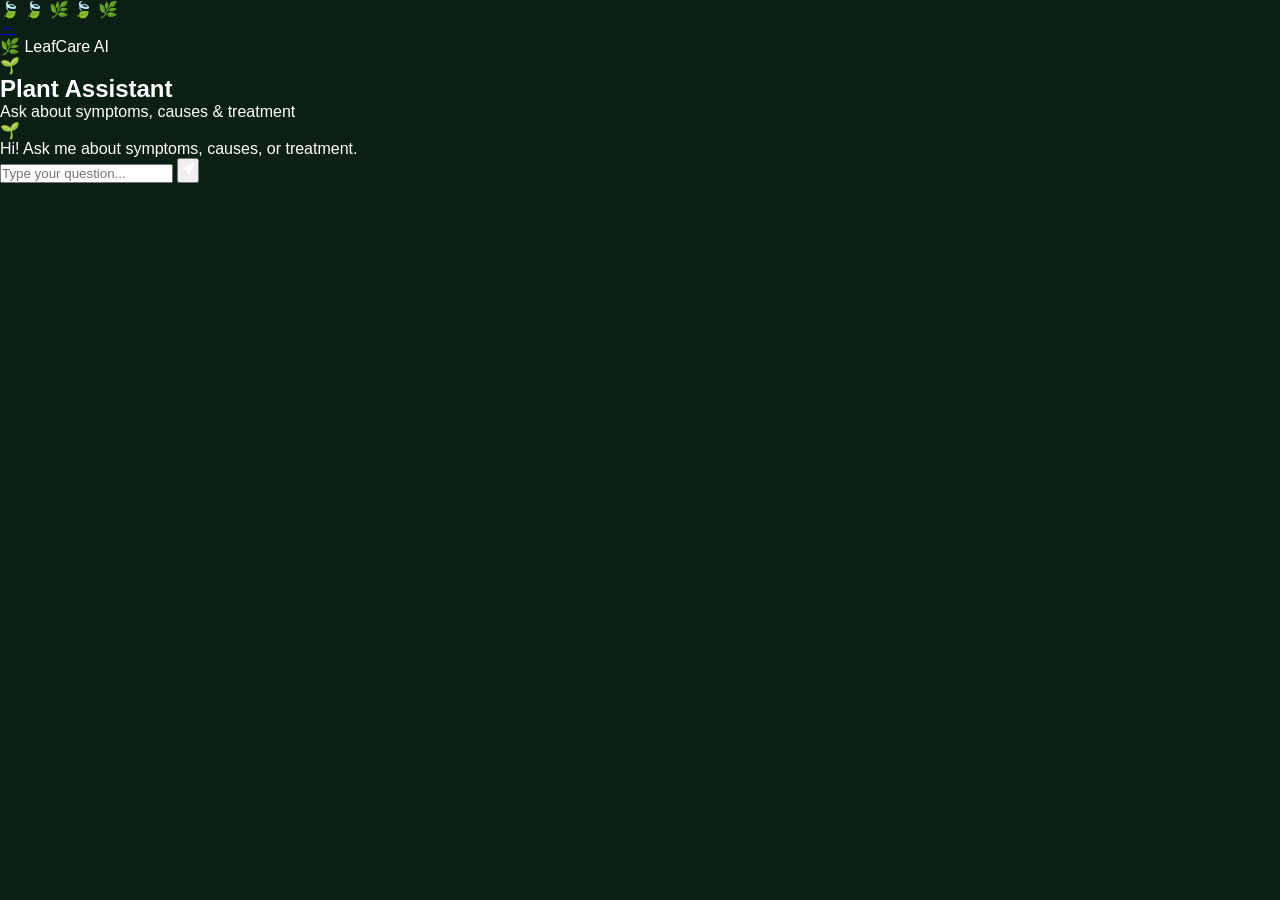
<file: chatbot.html>
<!DOCTYPE html>
<html lang="en">
<head>
  <meta charset="UTF-8">
  <meta name="viewport" content="width=device-width, initial-scale=1.0">
  <title>Plant Assistant — LeafCare AI</title>
  <link rel="preconnect" href="https://fonts.googleapis.com">
  <link href="https://fonts.googleapis.com/css2?family=Poppins:wght@400;600;700&display=swap" rel="stylesheet">
  <link rel="stylesheet" href="style.css">
</head>
<body>

  <!-- Animated background -->
  <div class="bg-blur">
    <span class="blob blob1"></span>
    <span class="blob blob2"></span>
    <span class="blob blob3"></span>
  </div>
  <div class="floating-leaves">
    <span class="leaf leaf1">🍃</span>
    <span class="leaf leaf2">🍃</span>
    <span class="leaf leaf3">🌿</span>
    <span class="leaf leaf4">🍃</span>
    <span class="leaf leaf5">🌿</span>
  </div>

  <!-- Header with back button -->
  <header class="navbar chat-page-navbar">
    <a href="index.html" class="back-btn" aria-label="Back to home">←</a>
    <div class="logo">🌿 LeafCare AI</div>
  </header>

  <main class="container">
    <section class="card chat-card full-page-chat">
      <div class="chat-header">
        <div class="bot-avatar">🌱</div>
        <div>
          <h2>Plant Assistant</h2>
          <p class="chat-subtitle">Ask about symptoms, causes & treatment</p>
        </div>
      </div>
      <div class="chat-window" id="chatWindow">
        <div class="msg-row bot-row">
          <div class="bot-avatar small">🌱</div>
          <div class="bot-msg">Hi! Ask me about symptoms, causes, or treatment.</div>
        </div>
      </div>
      <div class="chat-input-row">
        <input type="text" id="chatInput" placeholder="Type your question...">
        <button id="sendBtn" class="send-btn" aria-label="Send">
          <svg width="18" height="18" viewBox="0 0 24 24" fill="none" xmlns="http://www.w3.org/2000/svg">
            <path d="M3 12L21 3L13 21L11 13L3 12Z" fill="white"/>
          </svg>
        </button>
      </div>
    </section>
  </main>

  <script src="chat.js"></script>
</body>
</html>
</file>
<file: style.css>
* {
    margin: 0;
    padding: 0;
    box-sizing: border-box;
    font-family: 'Segoe UI', Tahoma, Geneva, Verdana, sans-serif;
}

body {
    background-color: #0b1f14;
    color: #fff;
}

/* Hero Section with Smooth Parallax Hover Effect */
.hero {
    position: relative;
    width: 100%;
   height: 60vh;
    background: linear-gradient(rgba(0, 0, 0, 0.5), rgba(0, 0, 0, 0.7)), url('https://images.unsplash.com/photo-1518531933037-91b2f5f229cc?auto=format&fit=crop&w=1920&q=80') no-repeat center center;
   background-size: cover;
background-position: center;
    display: flex;
    flex-direction: column;
    justify-content: center;
    align-items: center;
    text-align: center;
    transition: background-position 0.1s ease-out;
    overflow: hidden;
    animation: lehratiHawa 12s ease-in-out infinite alternate;
}

.nav-brand {
    position: absolute;
    top: 25px;
    left: 40px;
    color: #ffffff;
    font-size: 1.3rem;
    font-weight: 700;
    display: flex;
    align-items: center;
    gap: 8px;
    z-index: 2;
}

.hero-content {
    z-index: 2;
}

.hero-content h1 {
    color: #ffffff;
    font-size: 3rem;
    font-weight: 700;
    margin-bottom: 25px;
    line-height: 1.2;
    text-shadow: 0 2px 6px rgba(0, 0, 0, 0.6);
}

.btn-try-now {
    background-color: #ffcc00;
    color: #111;
    padding: 12px 36px;
    font-size: 1.05rem;
    font-weight: 600;
    border-radius: 30px;
    border: none;
    cursor: pointer;
    box-shadow: 0 4px 12px rgba(0, 0, 0, 0.3);
    transition: transform 0.2s, background-color 0.2s;
    display: inline-block;
}

.btn-try-now:hover {
    background-color: #ffd633;
    transform: translateY(-2px);
}

/* App Section */
.app-section {
    background: linear-gradient(180deg, #0b1f14 0%, #112e1e 100%);
    padding: 60px 20px 90px 20px;
    text-align: center;
}

.app-section h2 {
    color: #ffffff;
    font-size: 2.2rem;
    font-weight: 600;
    margin-bottom: 45px;
}

.steps-grid {
    display: flex;
    justify-content: center;
    gap: 30px;
    flex-wrap: wrap;
    max-width: 1200px;
    margin: 0 auto;
}

.step-card {
    background: rgba(255, 255, 255, 0.05);
    backdrop-filter: blur(10px);
    border: 1px solid rgba(255, 255, 255, 0.1);
    padding: 30px 20px;
    border-radius: 16px;
    text-align: center;
    width: 240px;
    cursor: pointer;
    transition: transform 0.3s ease, background 0.3s ease, border-color 0.3s ease;
}

.step-card:hover {
    transform: translateY(-6px);
    background: rgba(255, 255, 255, 0.09);
    border-color: rgba(255, 255, 255, 0.25);
}

.icon-circle {
    width: 65px;
    height: 65px;
    background-color: #10b981;
    color: #ffffff;
    border-radius: 50%;
    display: flex;
    align-items: center;
    justify-content: center;
    margin: 0 auto 15px auto;
    font-size: 1.4rem;
    box-shadow: 0 4px 15px rgba(16, 185, 129, 0.4);
}

.step-card h3 {
    color: #ffffff;
    font-size: 1.1rem;
    font-weight: 600;
    margin-bottom: 8px;
}

.step-card p {
    color: #a3c1ad;
    font-size: 0.85rem;
    line-height: 1.4;
}

/* Upload Modal Popup Styling */
.upload-modal-overlay {
    position: fixed;
    top: 0;
    left: 0;
    width: 100%;
    height: 100%;
    background: rgba(0, 0, 0, 0.7);
    backdrop-filter: blur(5px);
    display: flex;
    align-items: center;
    justify-content: center;
    z-index: 2000;
}

.upload-modal-overlay.hidden {
    display: none;
}

.upload-modal-content {
    background: #112e1e;
    color: #fff;
    width: 90%;
    max-width: 520px;
    padding: 30px;
    border-radius: 16px;
    box-shadow: 0 15px 35px rgba(0, 0, 0, 0.6);
    border: 1px solid rgba(255, 255, 255, 0.15);
    text-align: left;
}

.modal-header {
    display: flex;
    justify-content: space-between;
    align-items: center;
    margin-bottom: 6px;
}

.modal-header h3 {
    font-size: 1.4rem;
    color: #10b981;
    font-weight: 700;
}

.close-modal-btn {
    font-size: 1.8rem;
    cursor: pointer;
    color: #aaa;
    transition: color 0.2s;
}

.close-modal-btn:hover {
    color: #fff;
}

.modal-subtitle {
    font-size: 0.85rem;
    color: #a3c1ad;
    margin-bottom: 25px;
}

.dropzone {
    border: 2px dashed #10b981;
    background-color: rgba(16, 185, 129, 0.05);
    padding: 40px 20px;
    border-radius: 12px;
    text-align: center;
    cursor: pointer;
    transition: background-color 0.2s;
}

.dropzone:hover {
    background-color: rgba(16, 185, 129, 0.12);
}

.dropzone-icon {
    font-size: 2.2rem;
    color: #10b981;
    margin-bottom: 12px;
}

.dropzone-main {
    font-size: 1rem;
    font-weight: 600;
    color: #fff;
    margin-bottom: 6px;
}

.dropzone-sub {
    font-size: 0.78rem;
    color: #a3c1ad;
}

/* Result Box */
.result-box {
    margin-top: 40px;
    background: rgba(255, 255, 255, 0.05);
    backdrop-filter: blur(12px);
    border: 1px solid rgba(255, 255, 255, 0.12);
    color: #fff;
    max-width: 750px;
    margin-left: auto;
    margin-right: auto;
    padding: 40px;
    border-radius: 20px;
    box-shadow: 0 15px 35px rgba(0, 0, 0, 0.4);
    display: flex;
    flex-direction: column;
    align-items: center;
    text-align: center;
}

.result-box.hidden {
    display: none;
}

.result-icon-badge {
    width: 60px;
    height: 60px;
    background: rgba(16, 185, 129, 0.2);
    border: 2px solid #10b981;
    color: #10b981;
    border-radius: 50%;
    display: flex;
    align-items: center;
    justify-content: center;
    font-size: 1.5rem;
    margin-bottom: 15px;
    box-shadow: 0 0 20px rgba(16, 185, 129, 0.3);
}

.detected-subtitle {
    font-size: 0.8rem;
    letter-spacing: 2px;
    color: #a3c1ad;
    font-weight: 600;
    margin-bottom: 8px;
}

.disease-title {
    font-size: 2.2rem;
    color: #34d399;
    font-weight: 700;
    margin-bottom: 25px;
}

.confidence-container {
    width: 100%;
    max-width: 500px;
    margin-bottom: 30px;
}

.confidence-bar-track {
    width: 100%;
    height: 10px;
    background: rgba(255, 255, 255, 0.1);
    border-radius: 10px;
    overflow: hidden;
    margin-bottom: 8px;
}

.confidence-bar-fill {
    height: 100%;
    background-color: #10b981;
    border-radius: 10px;
}

.confidence-text {
    font-size: 0.9rem;
    color: #cbd5e1;
}

.preview-container {
    width: 100%;
    max-width: 550px;
    height: 320px;
    border-radius: 14px;
    overflow: hidden;
    background: #000;
    border: 1px solid rgba(255, 255, 255, 0.15);
    margin-bottom: 30px;
}

.preview-container img {
    width: 100%;
    height: 100%;
    object-fit: cover;
}

.info-action-row {
    display: flex;
    gap: 15px;
    justify-content: center;
    width: 100%;
}

.btn-toggle-info, .btn-try-another {
    background: transparent;
    border: 2px solid #10b981;
    color: #ffffff;
    padding: 12px 24px;
    border-radius: 30px;
    font-size: 0.95rem;
    font-weight: 600;
    cursor: pointer;
    display: flex;
    align-items: center;
    gap: 10px;
    transition: background 0.2s, transform 0.2s;
}

.btn-toggle-info:hover, .btn-try-another:hover {
    background: rgba(16, 185, 129, 0.15);
    transform: translateY(-2px);
}

.btn-try-another {
    border-color: rgba(255, 255, 255, 0.3);
    color: #e2e8f0;
}

.btn-try-another:hover {
    background: rgba(255, 255, 255, 0.08);
}

/* Expandable Disease Information Block */
.disease-info-content {
    width: 100%;
    max-width: 600px;
    margin-top: 30px;
    padding-top: 25px;
    border-top: 1px solid rgba(255, 255, 255, 0.15);
    display: flex;
    flex-direction: column;
    gap: 20px;
    text-align: left;
}

.disease-info-content.hidden {
    display: none;
}

.info-block h4 {
    font-size: 0.85rem;
    letter-spacing: 1px;
    color: #34d399;
    margin-bottom: 6px;
    font-weight: 700;
}

.info-block p {
    font-size: 0.95rem;
    color: #e2e8f0;
    line-height: 1.5;
}

.bottom-try-btn {
    margin: 15px auto 0 auto;
}

/* Floating Chatbot Widget */
.floating-chat-btn {
    position: fixed;
    bottom: 25px;
    right: 25px;
    width: 55px;
    height: 55px;
    background-color: #10b981;
    color: white;
    border-radius: 50%;
    display: flex;
    align-items: center;
    justify-content: center;
    font-size: 1.4rem;
    box-shadow: 0 4px 15px rgba(0, 0, 0, 0.4);
    cursor: pointer;
    z-index: 1000;
    transition: transform 0.2s;
}

.floating-chat-btn:hover {
    transform: scale(1.08);
}

.chatbot-modal {
    position: fixed;
    bottom: 95px;
    right: 25px;
    width: 350px;
    height: 450px;
    background: #112e1e;
    color: #fff;
    border-radius: 14px;
    box-shadow: 0 10px 30px rgba(0, 0, 0, 0.5);
    display: flex;
    flex-direction: column;
    z-index: 1001;
    overflow: hidden;
    border: 1px solid rgba(255, 255, 255, 0.15);
}

.chatbot-modal.hidden {
    display: none;
}

.chatbot-header {
    background: #10b981;
    color: white;
    padding: 12px 18px;
    display: flex;
    justify-content: space-between;
    align-items: center;
}

.close-btn {
    cursor: pointer;
    font-size: 1.4rem;
}

.chatbot-body {
    flex: 1;
    padding: 12px;
    overflow-y: auto;
    background: #0b1f14;
    display: flex;
    flex-direction: column;
    gap: 8px;
}

.message {
    padding: 8px 12px;
    border-radius: 10px;
    font-size: 0.85rem;
    max-width: 80%;
    line-height: 1.3;
}

.bot-message {
    background: rgba(16, 185, 129, 0.2);
    color: #d1fae5;
    align-self: flex-start;
    border: 1px solid rgba(16, 185, 129, 0.3);
}

.user-message {
    background: #10b981;
    color: white;
    align-self: flex-end;
}

.chatbot-footer {
    display: flex;
    padding: 10px;
    border-top: 1px solid rgba(255, 255, 255, 0.1);
    background: #112e1e;
    gap: 8px;
}

.chatbot-footer input {
    flex: 1;
    padding: 8px 12px;
    border: 1px solid rgba(255, 255, 255, 0.2);
    background: rgba(255, 255, 255, 0.05);
    color: #fff;
    border-radius: 20px;
    outline: none;
    font-size: 0.85rem;
}

.chatbot-footer input::placeholder {
    color: #a3c1ad;
}

.chatbot-footer button {
    background: #10b981;
    color: white;
    border: none;
    width: 36px;
    height: 36px;
    border-radius: 50%;
    cursor: pointer;
}
.loading-overlay {
    position: fixed;
    top: 0; left: 0;
    width: 100%; height: 100%;
    background: rgba(0,0,0,0.75);
    display: flex;
    flex-direction: column;
    align-items: center;
    justify-content: center;
    z-index: 3000;
    color: white;
}
.loading-overlay.hidden { display: none; }

.spinner {
    width: 50px; height: 50px;
    border: 5px solid rgba(255,255,255,0.2);
    border-top-color: #10b981;
    border-radius: 50%;
    animation: spin 0.8s linear infinite;
    margin-bottom: 15px;
}
@keyframes spin { to { transform: rotate(360deg); } }
</file>
